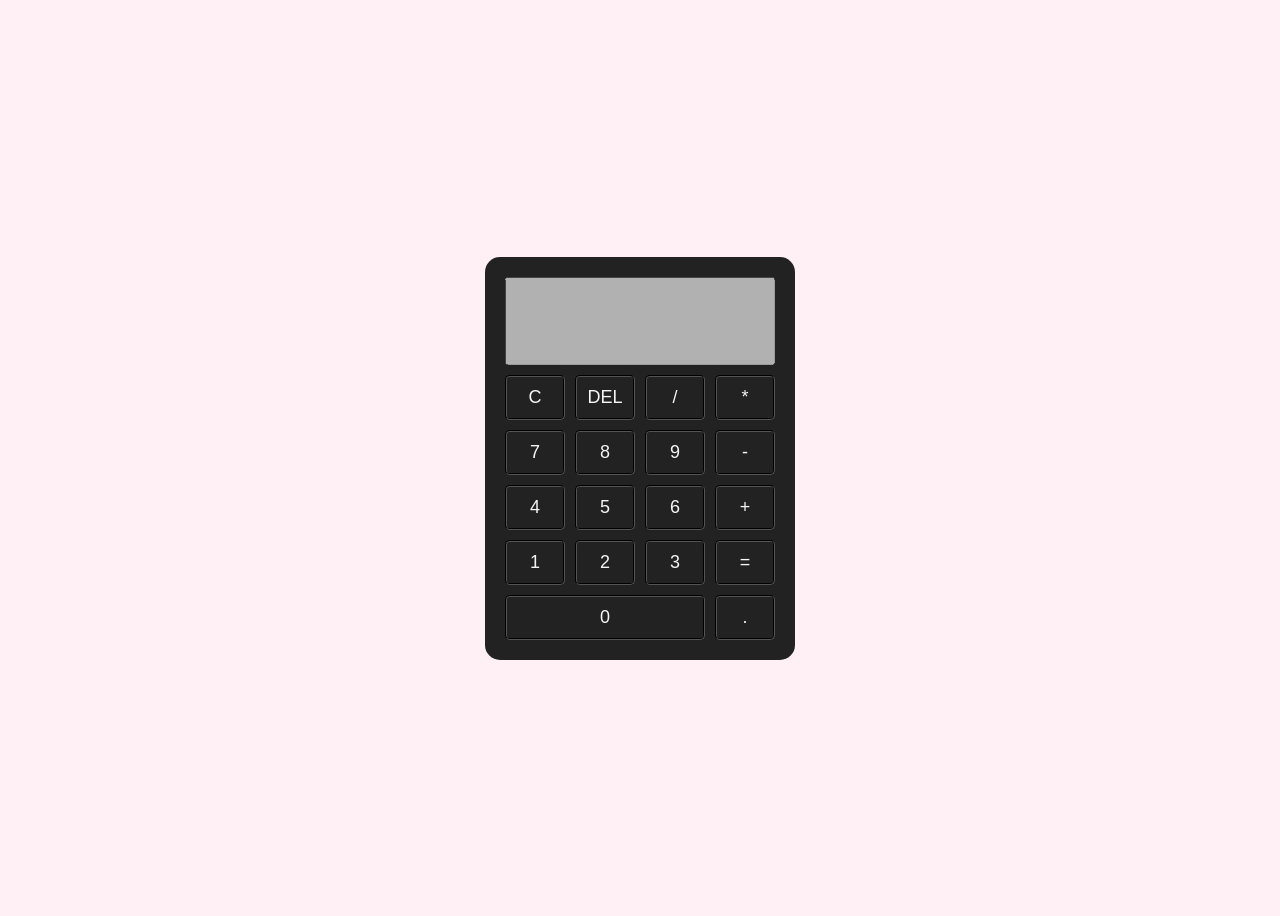
<file: index.html>
<!DOCTYPE html>
<html lang="en">
<head>
    <meta charset="UTF-8">
    <title>Calculator</title>
    <link rel="stylesheet" href="style.css">
</head>
<body>

<div class="calculator">
    <input type="text" id="display" disabled>

    <div class="buttons">
        <button onclick="clearDisplay()">C</button>
        <button onclick="deleteLast()">DEL</button>
        <button onclick="appendValue('/')">/</button>
        <button onclick="appendValue('*')">*</button>

        <button onclick="appendValue('7')">7</button>
        <button onclick="appendValue('8')">8</button>
        <button onclick="appendValue('9')">9</button>
        <button onclick="appendValue('-')">-</button>

        <button onclick="appendValue('4')">4</button>
        <button onclick="appendValue('5')">5</button>
        <button onclick="appendValue('6')">6</button>
        <button onclick="appendValue('+')">+</button>

        <button onclick="appendValue('1')">1</button>
        <button onclick="appendValue('2')">2</button>
        <button onclick="appendValue('3')">3</button>
        <button onclick="calculateResult()">=</button>

        <button class="zero" onclick="appendValue('0')">0</button>
        <button onclick="appendValue('.')">.</button>
    </div>
</div>

<script src="script.js"></script>
</body>
</html>
</file>
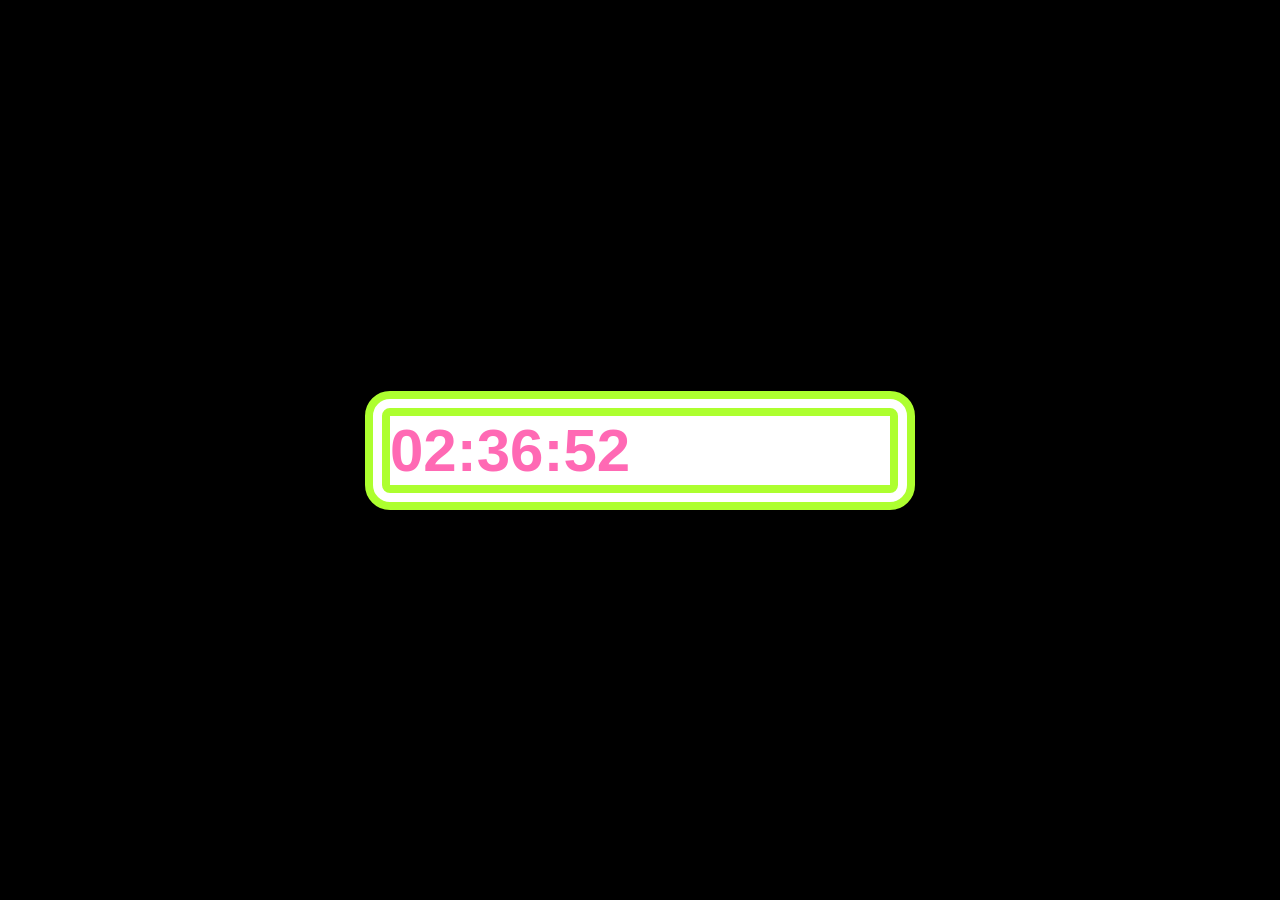
<file: DigitalClock/index.html>
<!DOCTYPE html>
<html lang="en">
<head>
    <meta charset="UTF-8">
    <meta name="viewport" content="width=device-width, initial-scale=1.0">
    <title>Digitalclock</title>
    <link rel="stylesheet" href="./style.css">
</head>
<body>
    <div id="main-container">
        <h1 id="clock">00:00:00</h1>
         <!-- <h1 id="clock-container ">hello</h1> -->
    </div>
    <script src="./script.js"></script>

</body>
</html>
</file>
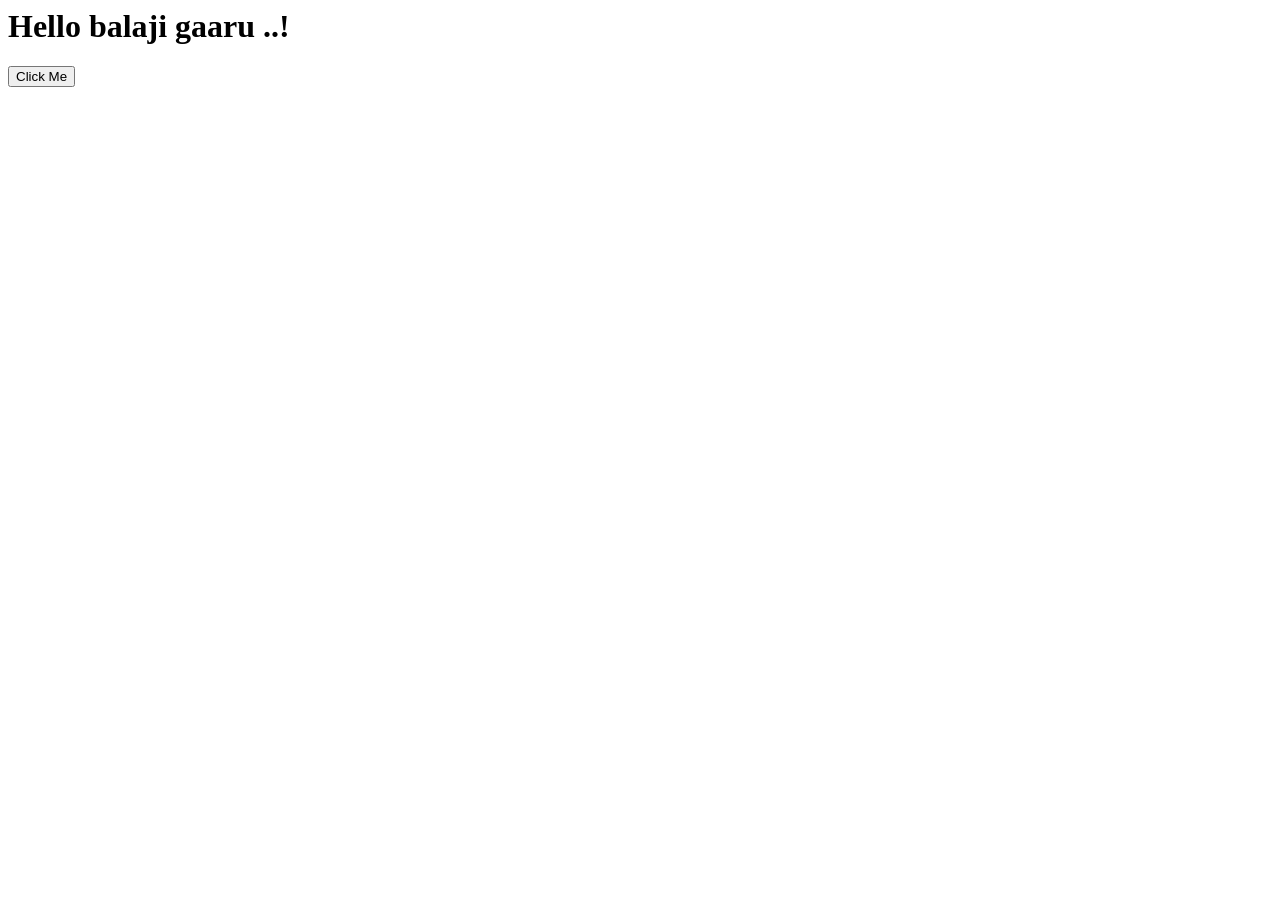
<file: alert.html>
<html>
    <head>
        <title>Alert page</title>
    </head>
    <body>
        <h1 id="root">Hello balaji gaaru ..!</h1>
        <button onclick="neww()" >Click Me</button>
        <script src="./alert.js"> 

        </script>
    </body>
</html>
</file>
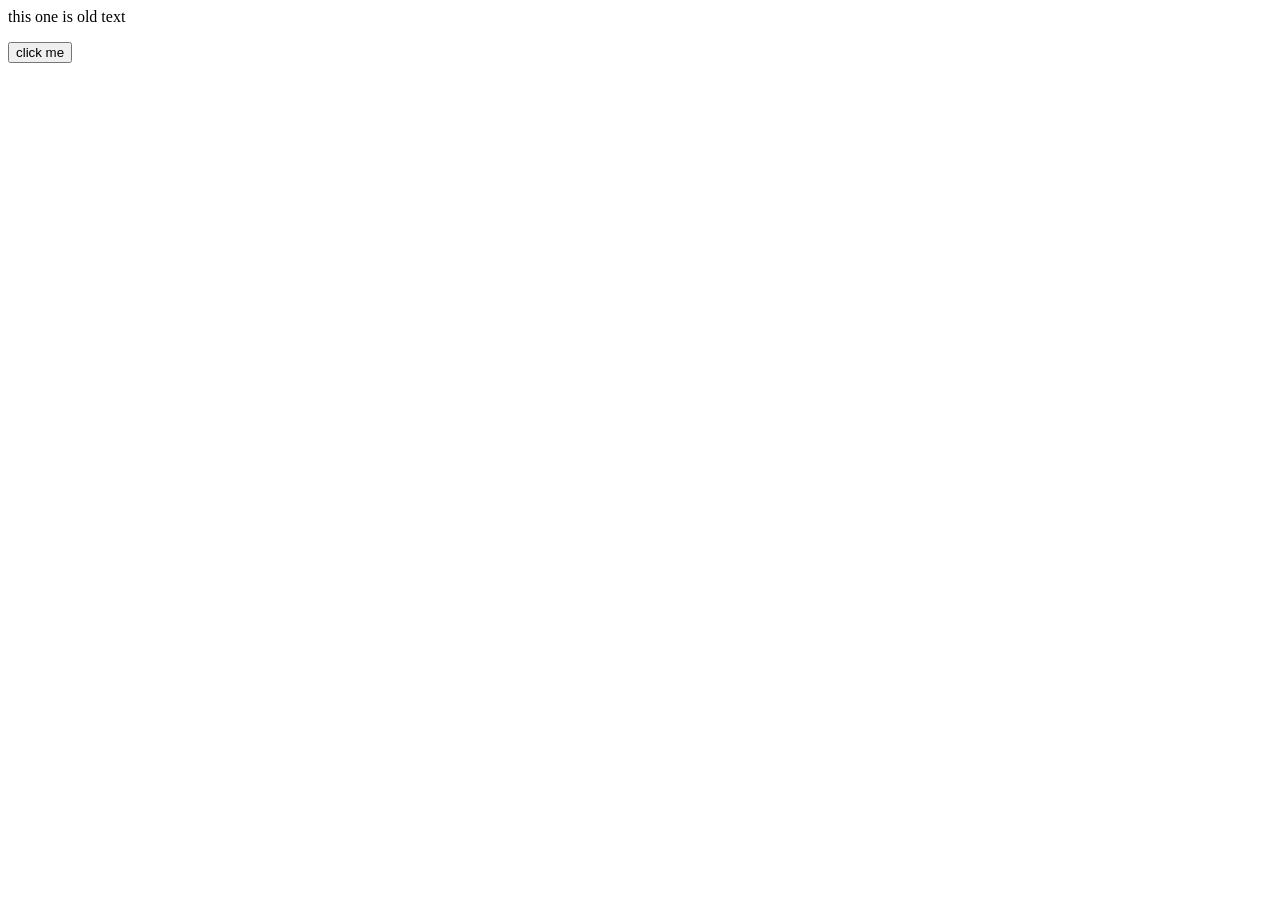
<file: dude.html>
<html>
    <head>
        <title>javascript</title>
    </head>
    <body>
        <p id="root">this one is old text</p>
        <script type="module">
            import test from "./dude.js"
            window.test=test;
        </script>
        <button type="button" onclick="test()">click me</button>
    </body>
</html>


<!-- here script module is private(we cant not available global) thats why  we need to use windows.test // to make it global-->
</file>
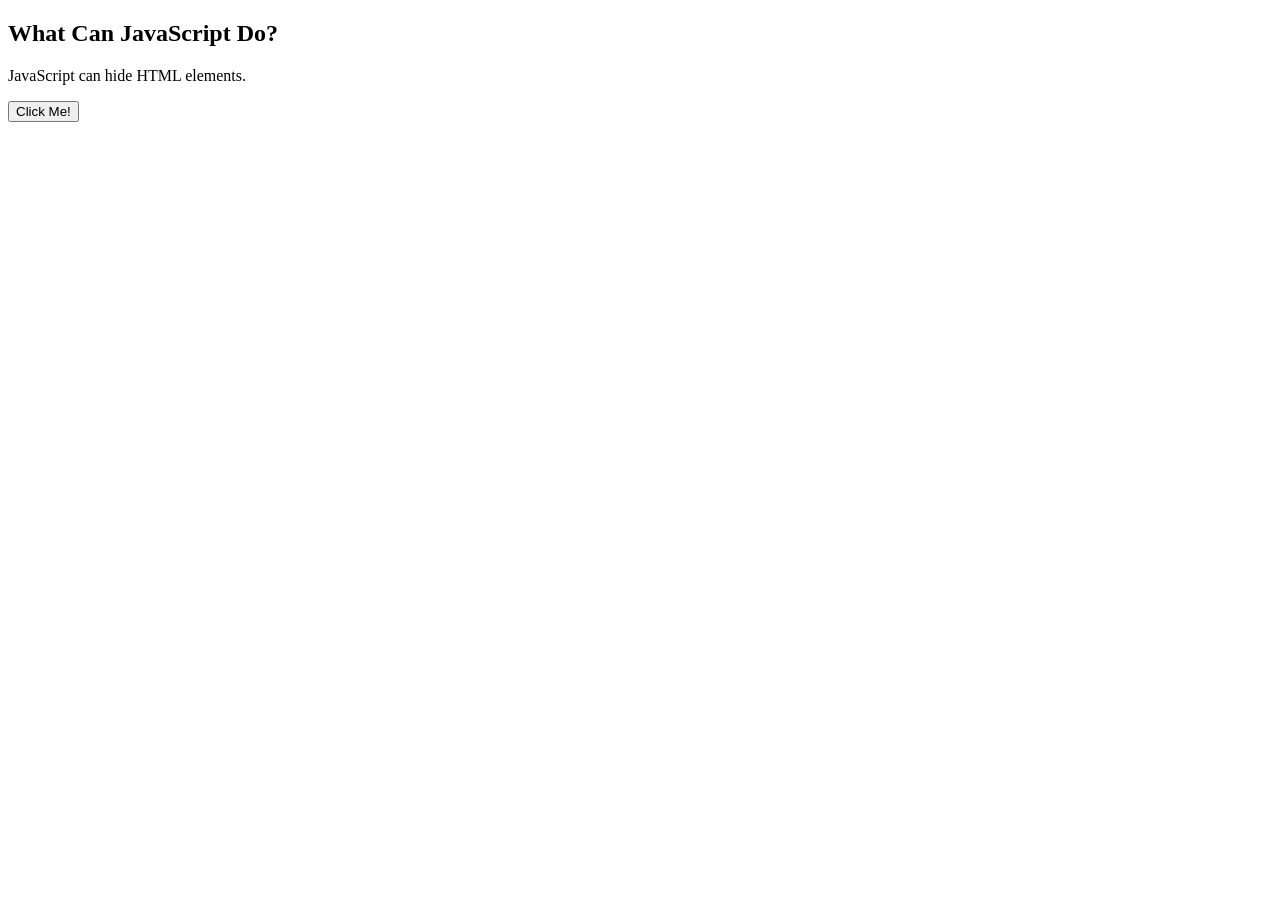
<file: five.html>
<!-- javascript can hide html elements-->

<!DOCTYPE html>
<html>
<body>

<h2>What Can JavaScript Do?</h2>

<p id="demo">JavaScript can hide HTML elements.</p>

<button type="button" onclick="document.getElementById('demo').style.display='none'">Click Me!</button>

</body>
</html>
</file>
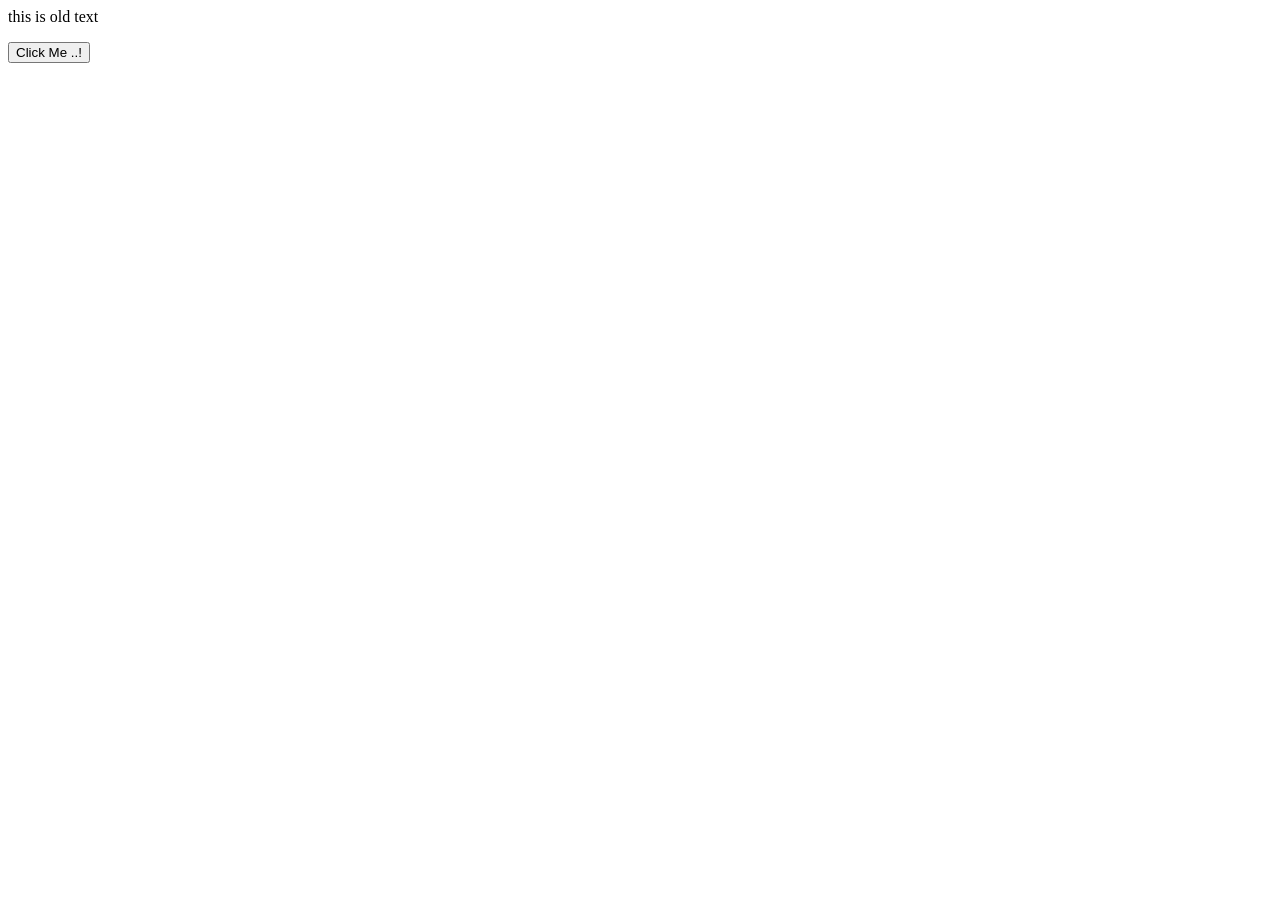
<file: four.html>
<html>
    <head>
        
    </head>
    <body>
        <p id="root">this is old text</p>
        <button id="btn">Click Me ..!</button>
        <script type="module">
            import changetext from "./four.js";
            document.getElementById("btn").addEventListener("mouseover",changetext);
        </script>
    </body>
</html>
</file>
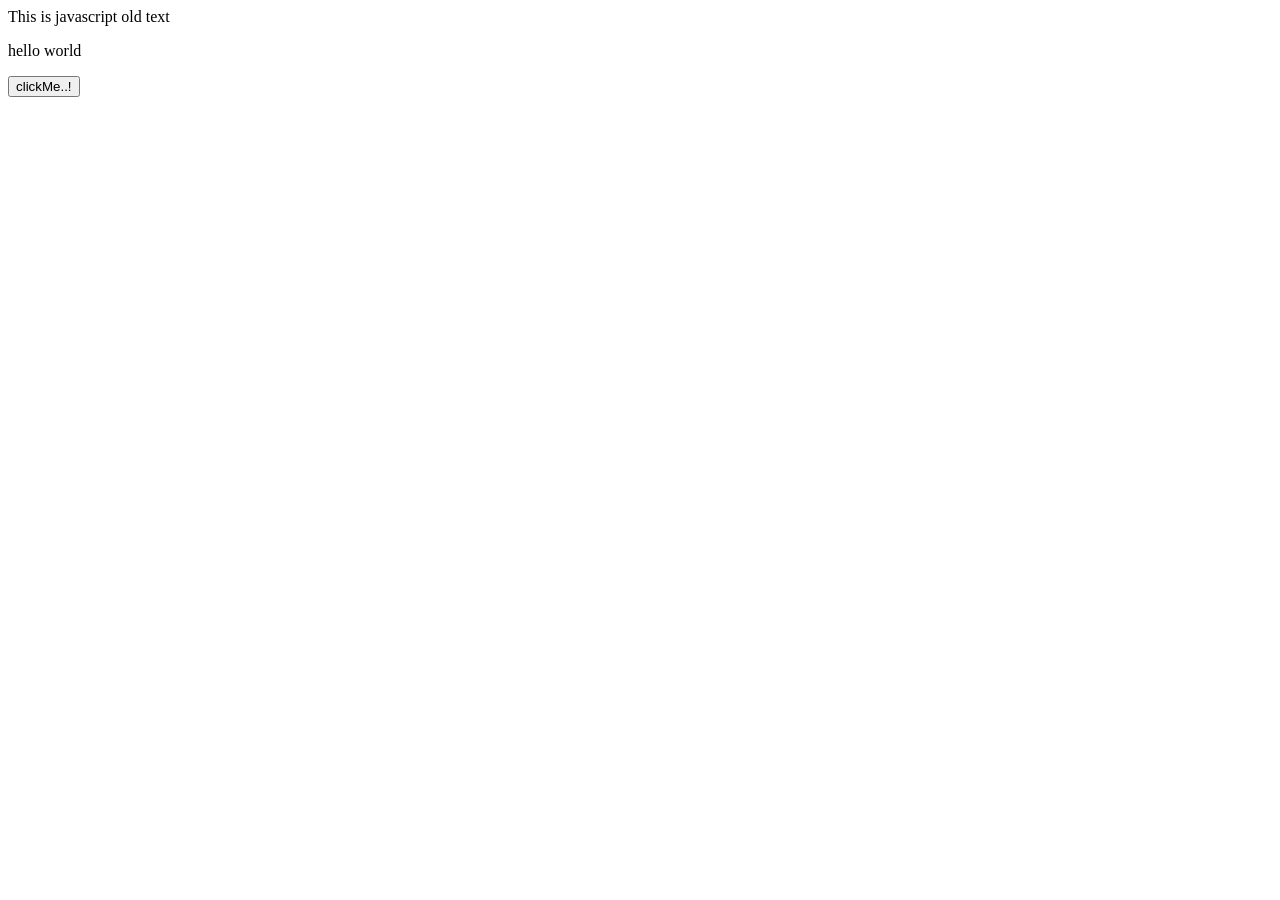
<file: one.html>
<html>
  <body>
    <p id="root">This is javascript old text</p>
    <p>hello world</p>
    <button type="button" onclick="changetext()">clickMe..!</button>
    <script>
      function changetext(){
        document.getElementById("root").innerHTML="this is javascript new text";
      }
    </script>
  </body>
</html>
</file>
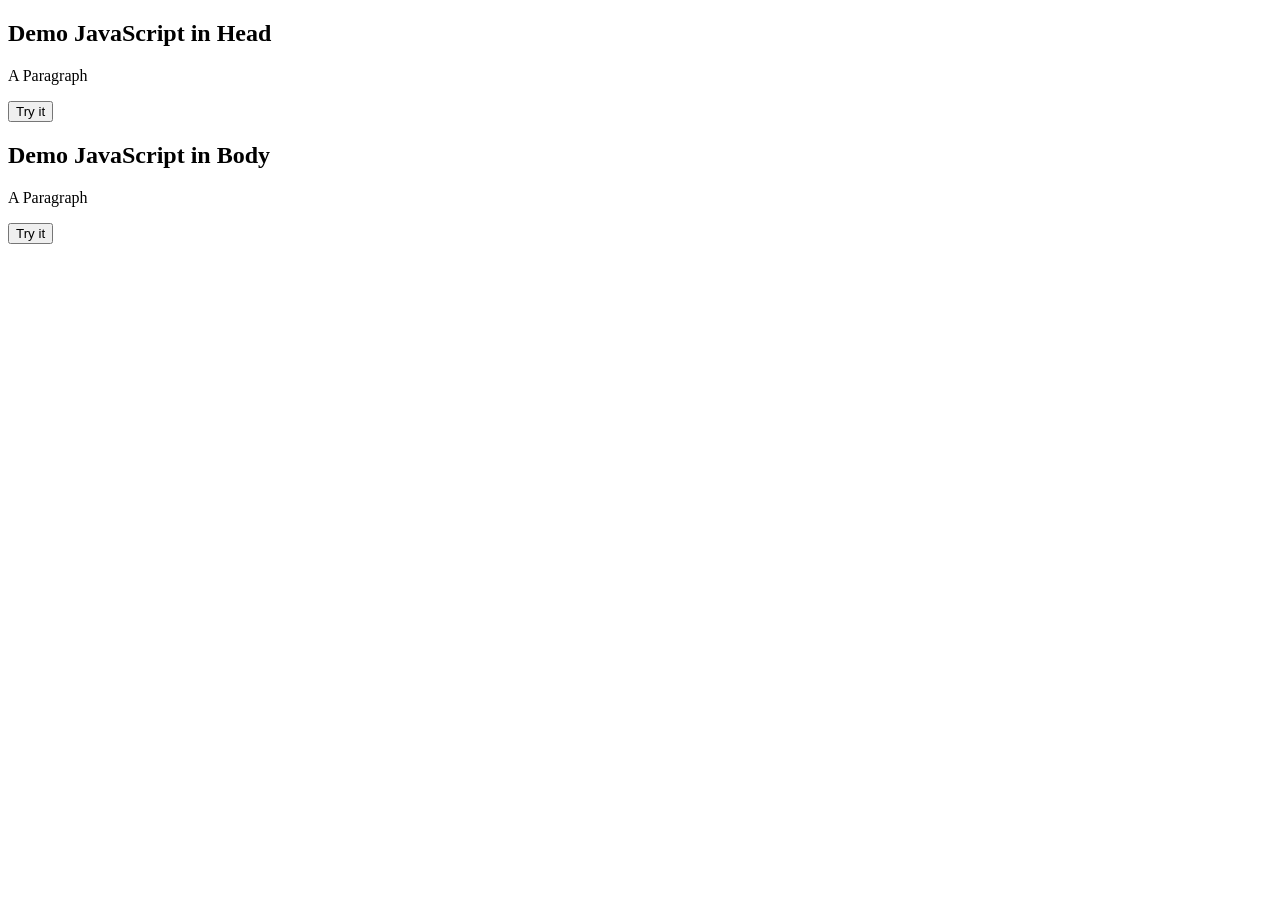
<file: seven.html>
<!-- script tag in head
In this example, a JavaScript function is placed in the <head> section of an HTML page.

The function is invoked (called) when a button is clicked: 

-->

<!DOCTYPE html>
<html>
<head>
<script>
function myFunction() {
  document.getElementById("demo").innerHTML = "Paragraph changed.";
}
</script>
</head>
<body>
<h2>Demo JavaScript in Head</h2>

<p id="demo">A Paragraph</p>
<button type="button" onclick="myFunction()">Try it</button>

</body>
</html>


<!-- script tag in body
 
In this example, a JavaScript function is placed in the <body> section of an HTML page.

The function is invoked (called) when a button is clicked: -->


<!DOCTYPE html>
<html>
<body>

<h2>Demo JavaScript in Body</h2>

<p id="demoo">A Paragraph</p>

<button type="button" onclick="myFunction()">Try it</button>

<script>
function myFunction() {
  document.getElementById("demoo").innerHTML = "Paragraph changed.";
}
</script>

</body>
</html>
</file>
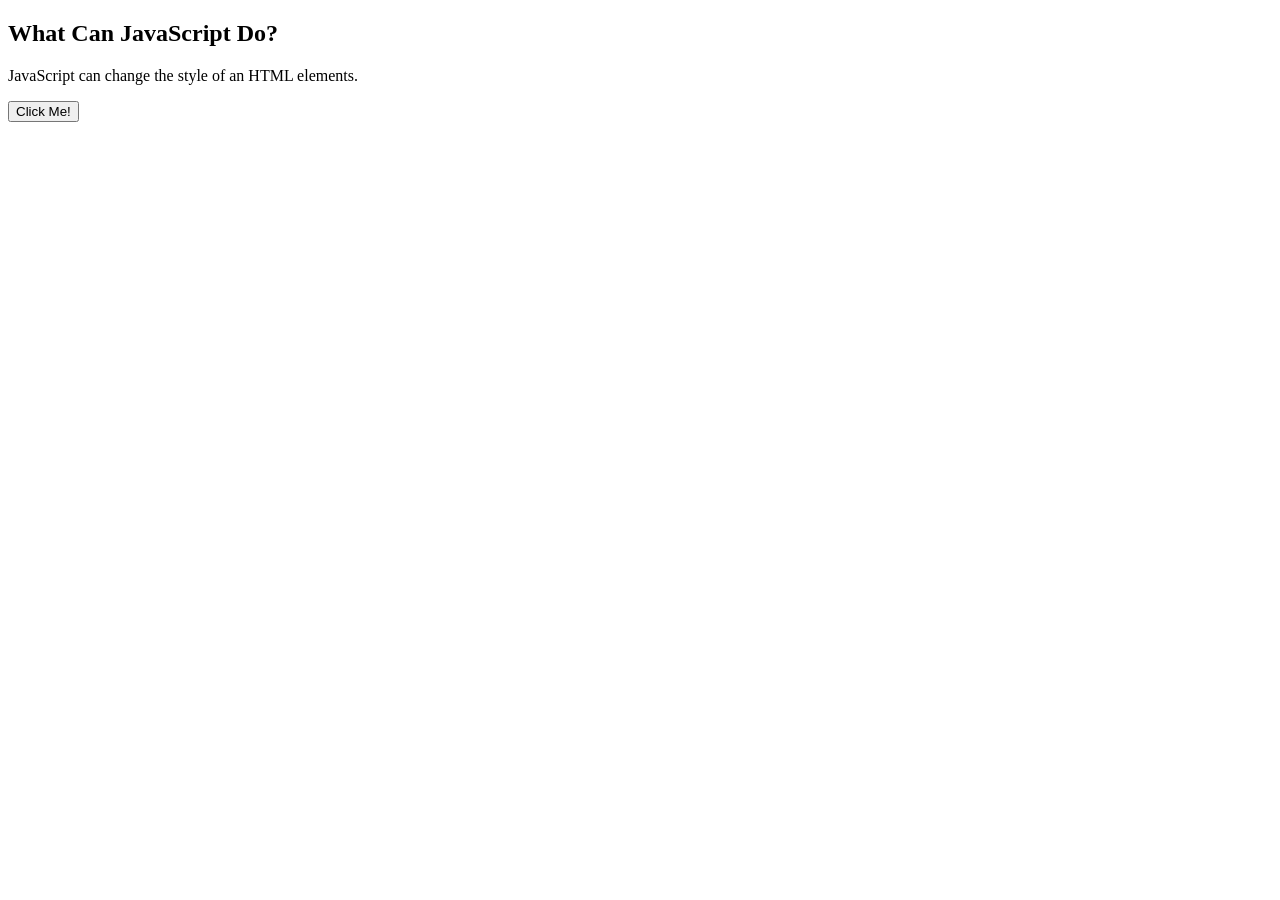
<file: six.html>
<!-- changeing style of js line11 style.fontsize  
 document.getelementbyid("root").innerhtml/innertext="hello"   #write into html element
 document.getelementbyid("root").windowalert  /alert()                  #writing into an alert box 
 document.getelementbyid("root").document.write()              #write into html output
 Writing into the browser console, using console.log().
-->

<!DOCTYPE html>
<html>
<body>

<h2>What Can JavaScript Do?</h2>

<p id="demo">JavaScript can change the style of an HTML elements.</p>

<button type="button" onclick="document.getElementById('demo').style.fontSize='25px'">Click Me!</button>

</body>
</html>
</file>
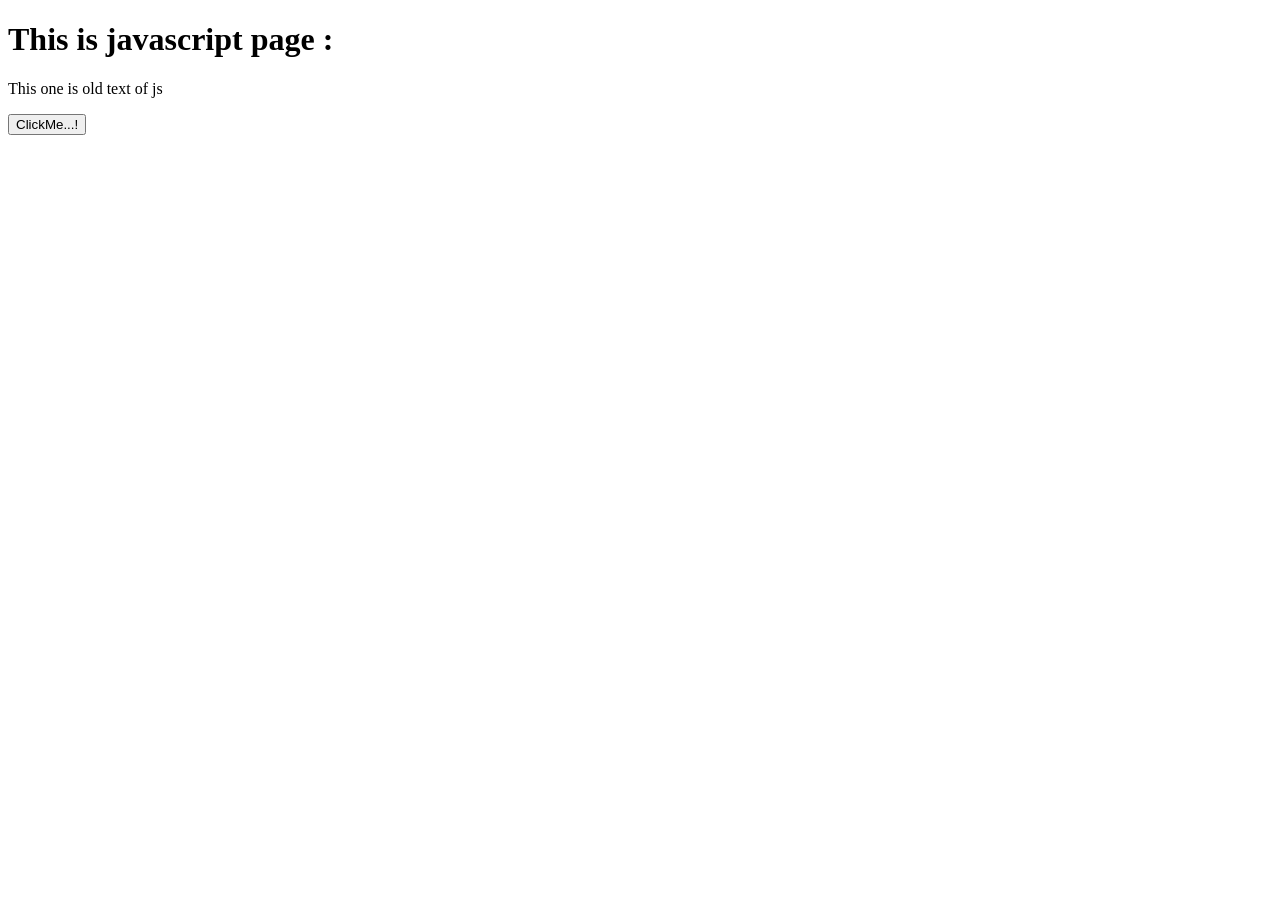
<file: three.html>
<!DOCTYPE html>
<html lang="en">
<head>
    <meta charset="UTF-8">
    <meta name="viewport" content="width=device-width, initial-scale=1.0">
    <title>Document</title>
</head>
<body>
    <h1>This is  javascript page :</h1>
    <p id="star">This one is old text of js</p>
    <button type="button" onclick="changingtext()">ClickMe...!</button>
    <script src="three.js" defer></script>
</body>
</html>
</file>
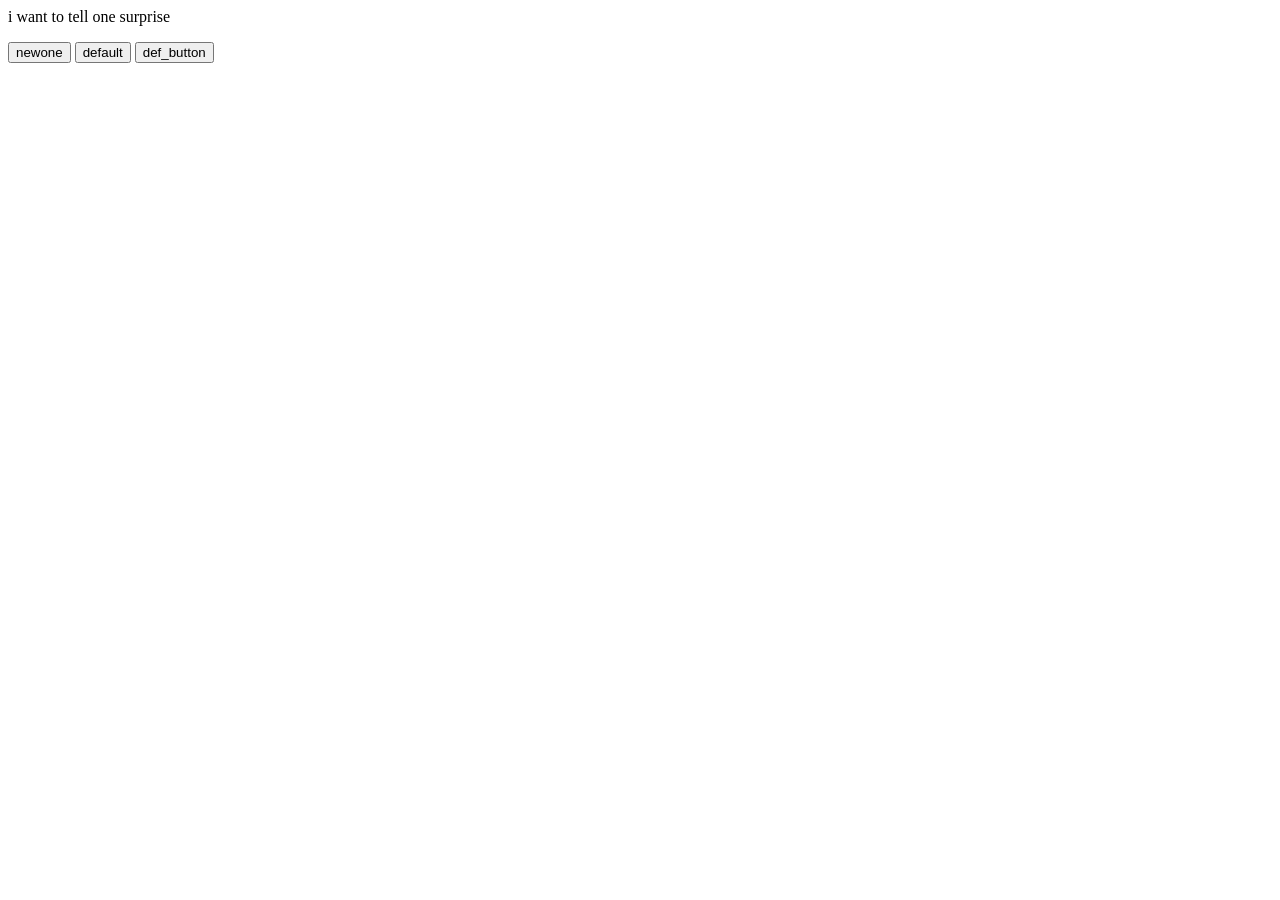
<file: vinayaka.html>
<html>
    <head>
        <title>indexpage bhaa</title>
    </head>
    <body>
        <p id="kingdom">i want to tell one surprise</p>
        <button type="button" onclick="vinayak()">newone</button>
        <button type="button" onclick="vinayak1()">default</button>
        <button type="button" onmouseover="events()">def_button</button>
        <script src="./vinayaka.js"></script>
    </body>
</html>
</file>
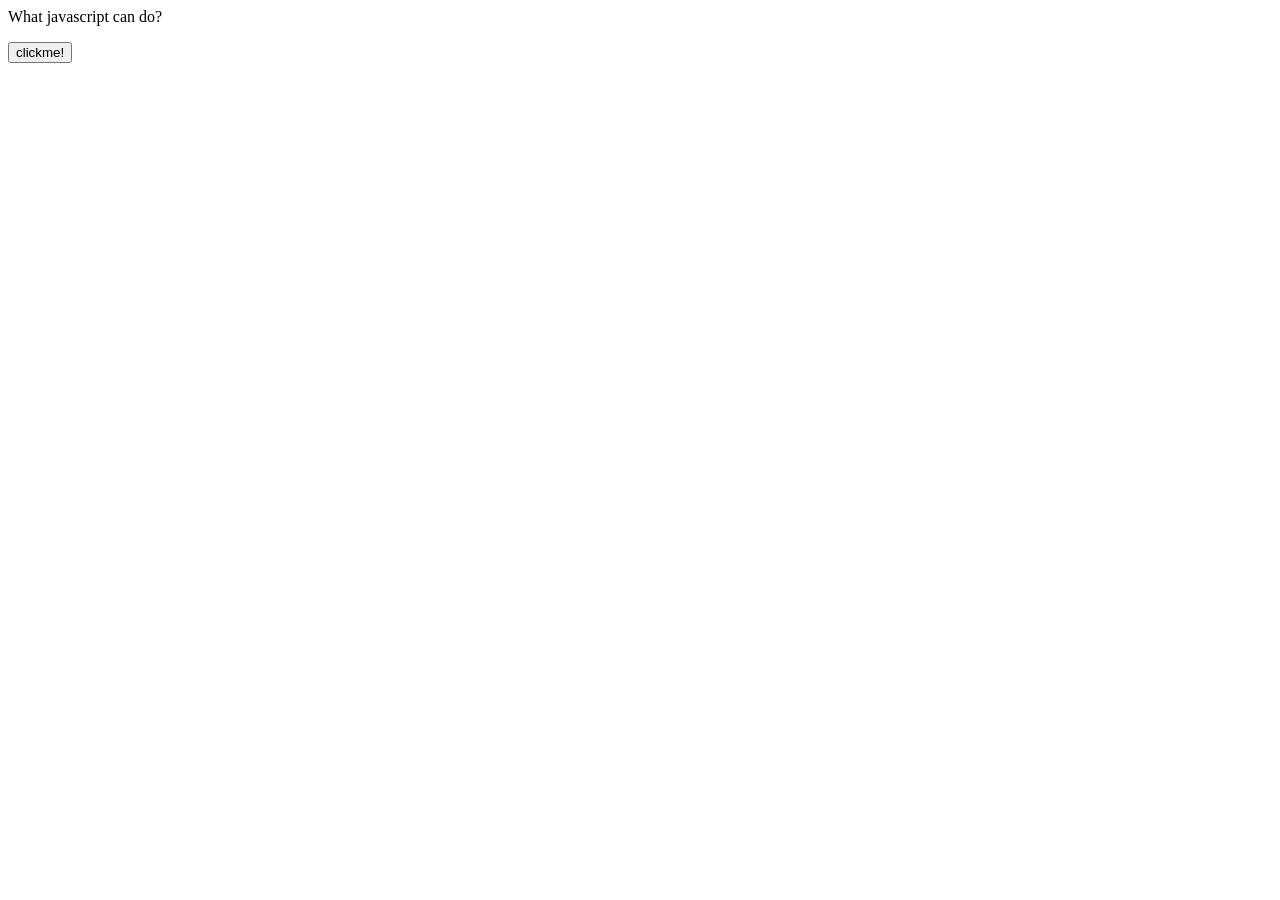
<file: Roughwork/one.html>
<html>
    <head>
        <title>javascript</title>
        <script src="./one.js"></script>
    </head>
    <body>
        <p id="root">What javascript can do?</p>
       <!-- <button type="button" onclick='document.getElementById("root").innerHTML = "Hello JavaScript!"'>Click Me!</button> -->
        <button type="button" onclick="test()" >clickme!</button>
    </body>
</html>
</file>
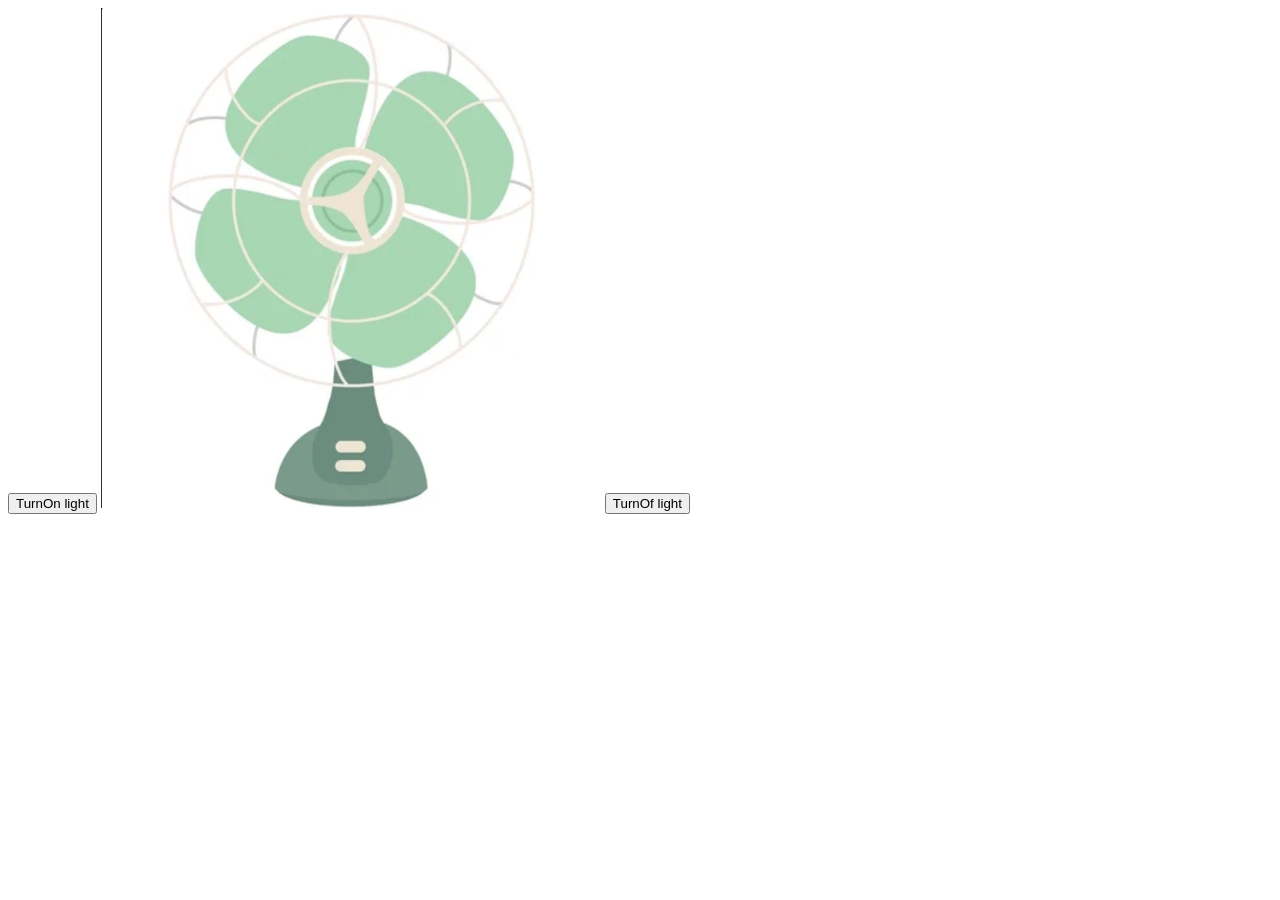
<file: Roughwork/two.html>
<html>
    <head>
        <title>javascript</title>
    </head>
    <body>
        <button onclick="document.getElementById('myimage').src='https://media4.giphy.com/media/v1.Y2lkPTc5MGI3NjExcmszdmNteTU1bGJwcmJ3ZXViYXVuNnlhMzB5YmVtdDZvaGh1d25xdiZlcD12MV9pbnRlcm5hbF9naWZfYnlfaWQmY3Q9Zw/8PjAb8aF8a62LuoU0d/giphy.gif'">TurnOn light</button>
        <img id="myimage" src="./image.png" style="width: 500px; height: 500px;">
        <button onclick="document.getElementById('myimage').src='./image.png'">TurnOf light</button>
    </body>
</html>
</file>
<file: style.css>
body {
    display: flex;
    justify-content: center;
    align-items: center;
    height: 100vh;
    background: lavenderblush;
    font-family: Arial, sans-serif;

}

.calculator {
    background: #222;
    padding: 20px;
    border-radius: 15px;
    width: 270px;
    background-position: 20px ;
    background-image:  url(https://4kwallpapers.com/images/walls/thumbs_3t/6892.jpg);
}

#display {
    width: 8;
    height: 80px;
    margin-bottom: 10px;
    font-size: 21px;
    text-align: right;
    text-shadow: #222;
    padding:2px;
    color: red;
}

.buttons {
    display: grid;
    grid-template-columns: repeat(4, 1fr);
    gap: 10px;

}

button {
    height: 45px;
    font-size: 18px;
    border-style:groove;
    border-radius: 5px;
    cursor: pointer;
    color: whitesmoke;
    background-color: transparent;
    
}

button:hover {
    background-color: black;
}

.zero {
    grid-column: span 3;
}
</file>
<file: DigitalClock/style.css>
body {
    margin: 0;
    background-color: black;
    display: flex;
    justify-content: center;
    align-items: center;
    height: 100vh;
    font-family: Arial, sans-serif;
   
}

#clock{
    color:hotpink;
    font-size: 60px;
    border-radius: 25px;
    background-color: white;
    border: double 25px greenyellow;
     width: 500px;
}

/* .main-container{
    margin: 0;
    background-color: #111;
    display: flex;
    justify-content: center;
    align-items: center;
    height: 100vh;
    font-family: Arial, sans-serif;
}

.clock{
    color: #00ffcc;
    font-size: 60px;
} */
</file>
